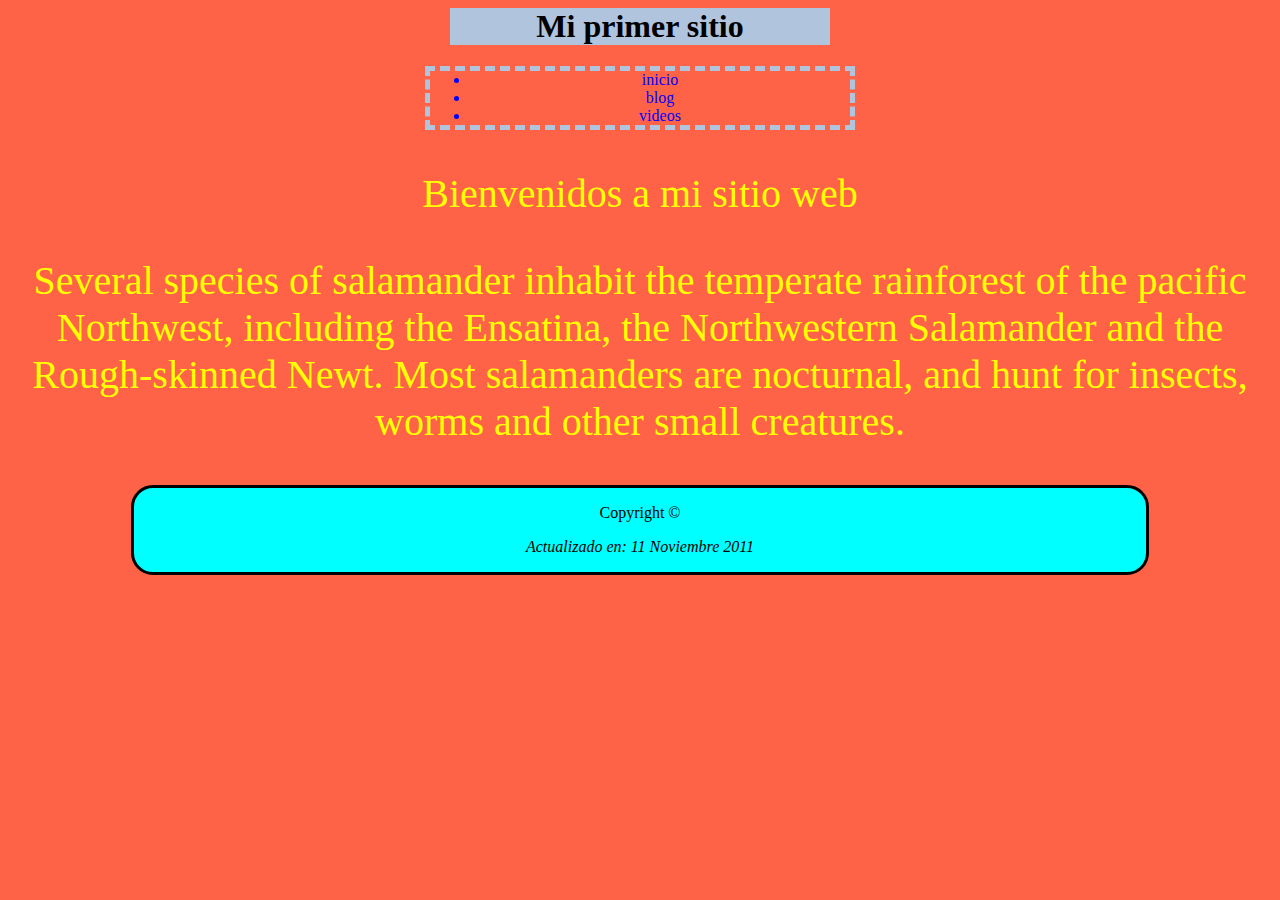
<file: Primer+ejercicio+de+CSS.html>
<html>
<head>
<title>
primer ejercicio de css
</title>
<style>
     h1 {
         text-align: center;
         color: black;
         background-color: rgb(176,196,222);
         width: 30%;
         margin-left: auto;
         margin-right: auto;
}
#saludo {
        text-align: center;
        color: blue;
        font-size: 25px;
}
ul {
    text-align: center;
    border-style: dashed;
    border-color: rgb(176,196,222);
    border-width: 5px;
    margin-left: auto;
    margin-right: auto;
    width: 30%;
    color: blue;
}
.inicio {
         text-align: center;
         color: yellow;
         font-size: 40px;
}
parrafo {
   text-align: center:
   color: yellow;
   font-size: 25px;
}
footer {
        background-color: aqua;
        text-align: center;
        width: 80%;
        border-radian: 15px;
        border-style: solid;
        border-radius: 22px;
        margin-left: auto;
        margin-right: auto;
}
body {
      background-color: tomato;
}
</style>
</head>

<body>
       <h1>Mi primer sitio</h1>

<nav>
     <ul>
         <li>inicio</li>
         <li>blog</li>
         <li>videos</li>
     </ul>
</nav>
<p class="inicio">Bienvenidos a mi sitio web</p>
<p class="inicio">Several species of salamander inhabit the temperate rainforest of the pacific Northwest,
   including the Ensatina, the Northwestern Salamander and the Rough-skinned Newt. Most
   salamanders are nocturnal, and hunt for insects, worms and other small creatures.</p>
<footer>
      <p>Copyright ©</p><p><em>Actualizado en: 11 Noviembre 2011</em></p>
</footer>
</body>
</html>
</file>
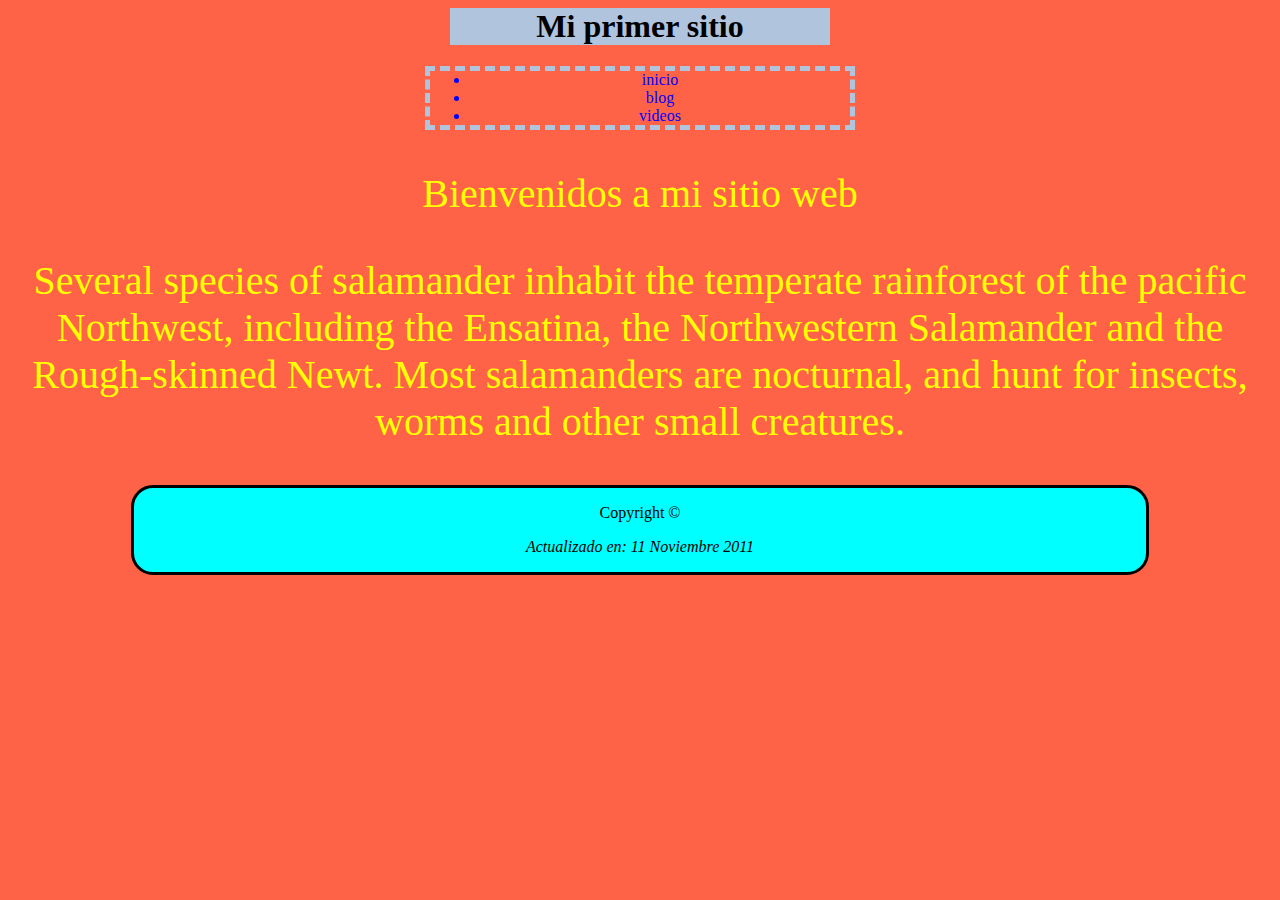
<file: PrimerejerciciodeCSS.html>
<html>
<head>
<title>
primer ejercicio de css
</title>
<style>
     h1 {
         text-align: center;
         color: black;
         background-color: rgb(176,196,222);
         width: 30%;
         margin-left: auto;
         margin-right: auto;
}
#saludo {
        text-align: center;
        color: blue;
        font-size: 25px;
}
ul {
    text-align: center;
    border-style: dashed;
    border-color: rgb(176,196,222);
    border-width: 5px;
    margin-left: auto;
    margin-right: auto;
    width: 30%;
    color: blue;
}
.inicio {
         text-align: center;
         color: yellow;
         font-size: 40px;
}
parrafo {
   text-align: center:
   color: yellow;
   font-size: 25px;
}
footer {
        background-color: aqua;
        text-align: center;
        width: 80%;
        border-radian: 15px;
        border-style: solid;
        border-radius: 22px;
        margin-left: auto;
        margin-right: auto;
}
body {
      background-color: tomato;
}
</style>
</head>

<body>
       <h1>Mi primer sitio</h1>

<nav>
     <ul>
         <li>inicio</li>
         <li>blog</li>
         <li>videos</li>
     </ul>
</nav>
<p class="inicio">Bienvenidos a mi sitio web</p>
<p class="inicio">Several species of salamander inhabit the temperate rainforest of the pacific Northwest,
   including the Ensatina, the Northwestern Salamander and the Rough-skinned Newt. Most
   salamanders are nocturnal, and hunt for insects, worms and other small creatures.</p>
<footer>
      <p>Copyright ©</p><p><em>Actualizado en: 11 Noviembre 2011</em></p>
</footer>
</body>
</html>
</file>
